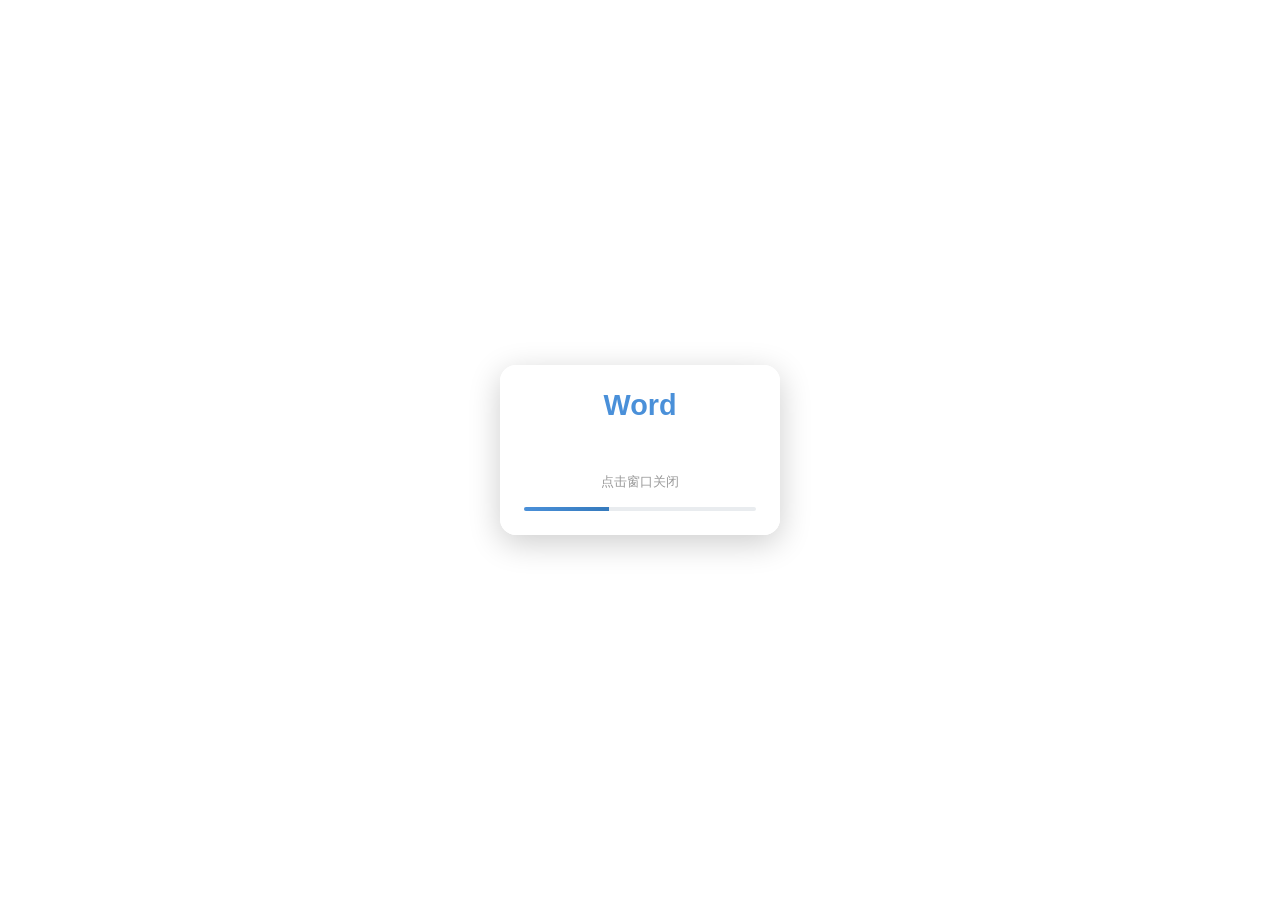
<file: src/float.html>
<!DOCTYPE html>
<html lang="zh-CN">
<head>
    <meta charset="UTF-8">
    <meta name="viewport" content="width=device-width, initial-scale=1.0">
    <title>Word Preview</title>
    <style>
        * {
            margin: 0;
            padding: 0;
            box-sizing: border-box;
        }

        body {
            font-family: -apple-system, BlinkMacSystemFont, "Segoe UI", Roboto, "Microsoft YaHei", "Noto Sans SC", "PingFang SC", sans-serif;
            background: transparent;
            display: flex;
            justify-content: center;
            align-items: center;
            min-height: 100vh;
            overflow: hidden;
        }

        .float-container {
            background: rgba(255, 255, 255, 0.95);
            backdrop-filter: blur(10px);
            border-radius: 16px;
            padding: 1.5rem;
            width: 280px;
            box-shadow: 0 8px 32px rgba(0, 0, 0, 0.2);
            animation: floatIn 0.5s ease;
            opacity: 0;
            transition: opacity 0.3s ease;
        }

        .float-container.visible {
            opacity: 1;
        }

        @keyframes floatIn {
            from {
                opacity: 0;
                transform: translateY(20px) scale(0.9);
            }
            to {
                opacity: 1;
                transform: translateY(0) scale(1);
            }
        }

        .word {
            font-size: 1.8rem;
            font-weight: 700;
            color: #4a90d9;
            text-align: center;
            margin-bottom: 0.8rem;
        }

        .meaning {
            font-size: 1.1rem;
            color: #333;
            text-align: center;
            line-height: 1.5;
            opacity: 0;
            transition: opacity 0.5s ease;
        }

        .meaning.revealed {
            opacity: 1;
        }

        .hint {
            font-size: 0.8rem;
            color: #999;
            text-align: center;
            margin-top: 0.8rem;
        }

        .progress-bar {
            width: 100%;
            height: 4px;
            background: #e9ecef;
            border-radius: 2px;
            margin-top: 1rem;
            overflow: hidden;
        }

        .progress-fill {
            height: 100%;
            background: linear-gradient(90deg, #4a90d9, #357abd);
            width: 0%;
            transition: width 0.1s linear;
        }
    </style>
</head>
<body>
    <div class="float-container" id="container">
        <div class="word" id="word">Loading...</div>
        <div class="meaning" id="meaning">意思将在几秒后显示...</div>
        <div class="hint">点击窗口关闭</div>
        <div class="progress-bar">
            <div class="progress-fill" id="progress"></div>
        </div>
    </div>

    <script>
        const data = window.__float_data || { word: 'Word', meaning: 'Meaning', delay: 3 };

        document.getElementById('word').textContent = data.word;

        let elapsed = 0;
        const delay = (data.delay || 3) * 1000;
        const interval = 100;

        const progress = document.getElementById('progress');
        const meaning = document.getElementById('meaning');

        setTimeout(() => {
            document.getElementById('container').classList.add('visible');
        }, 100);

        setInterval(() => {
            elapsed += interval;
            const percent = Math.min((elapsed / delay) * 100, 100);
            progress.style.width = percent + '%';

            if (elapsed >= delay) {
                meaning.textContent = data.meaning;
                meaning.classList.add('revealed');
            }
        }, interval);

        document.getElementById('container').addEventListener('click', () => {
            const { getCurrentWindow } = window.__TAURI__.core;
            getCurrentWindow().close();
        });
    </script>
</body>
</html>
</file>
